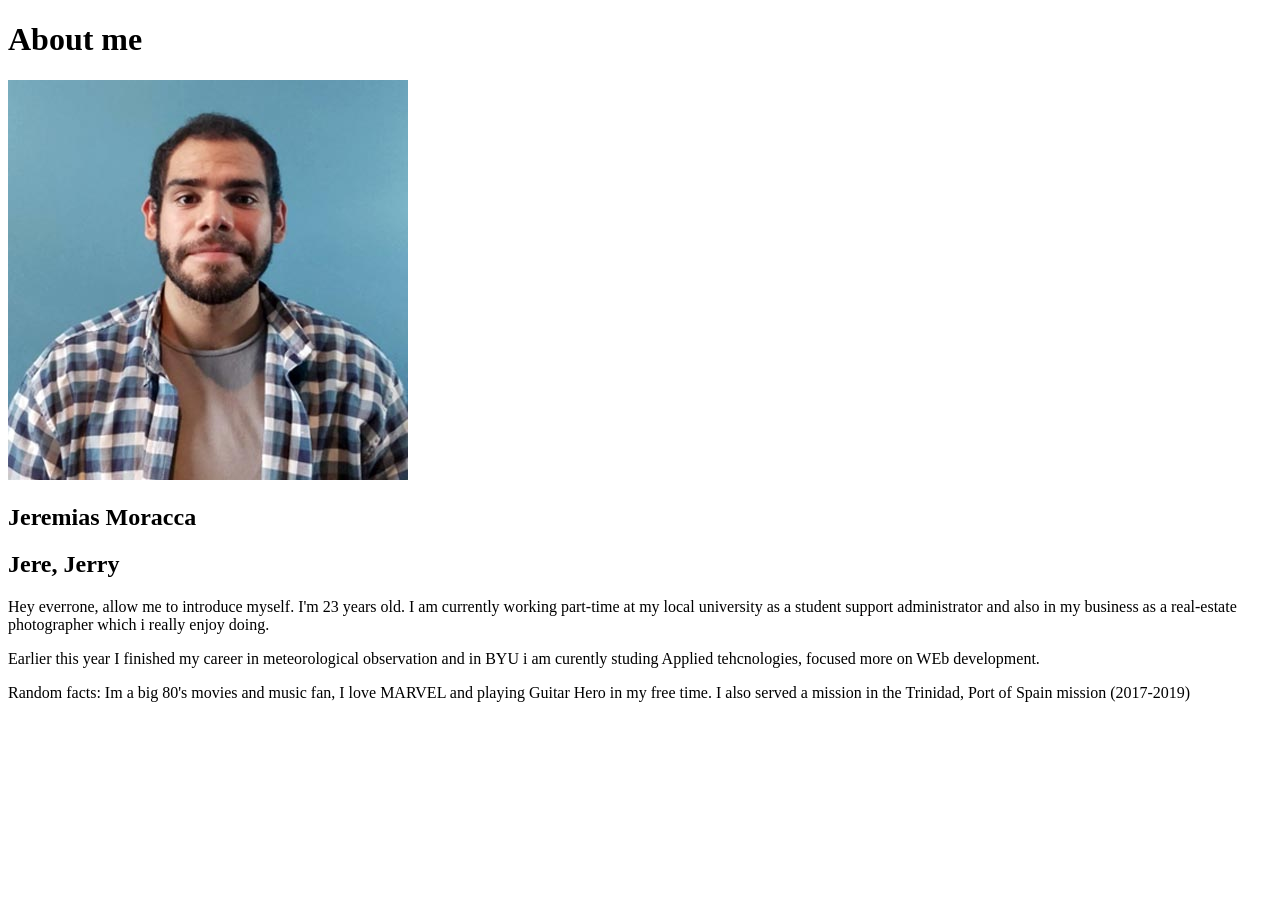
<file: wdd130/aboutme/index.html>
<!DOCTYPE html>
<html lang="en">
<head>
    <meta charset="UTF-8">
    <meta http-equiv="X-UA-Compatible" content="IE=edge">
    <meta name="viewport" content="width=device-width, initial-scale=1.0">
    <title>All about me</title>
</head>
<body>
    <h1>About me</h1>

    <img alt="Image of me?" src="images/jeremias.jpg" >

    <h2>Jeremias Moracca</h2>

    <h2>Jere, Jerry</h2>

    <p>Hey everrone, allow me to introduce myself. I'm 23 years old. I am currently working part-time at my local university
        as a student support administrator and also in my business as a real-estate photographer which i really enjoy doing.
    </p>

    <p>Earlier this year I finished my career in meteorological observation and in BYU i am curently studing Applied tehcnologies, 
        focused more on WEb development.</p>

    <p>Random facts: Im a big 80's movies and music fan, I love MARVEL
         and playing Guitar Hero in my free time. I also served a mission
         in the Trinidad, Port of Spain mission (2017-2019) </p>
</body>
</html>
</file>
